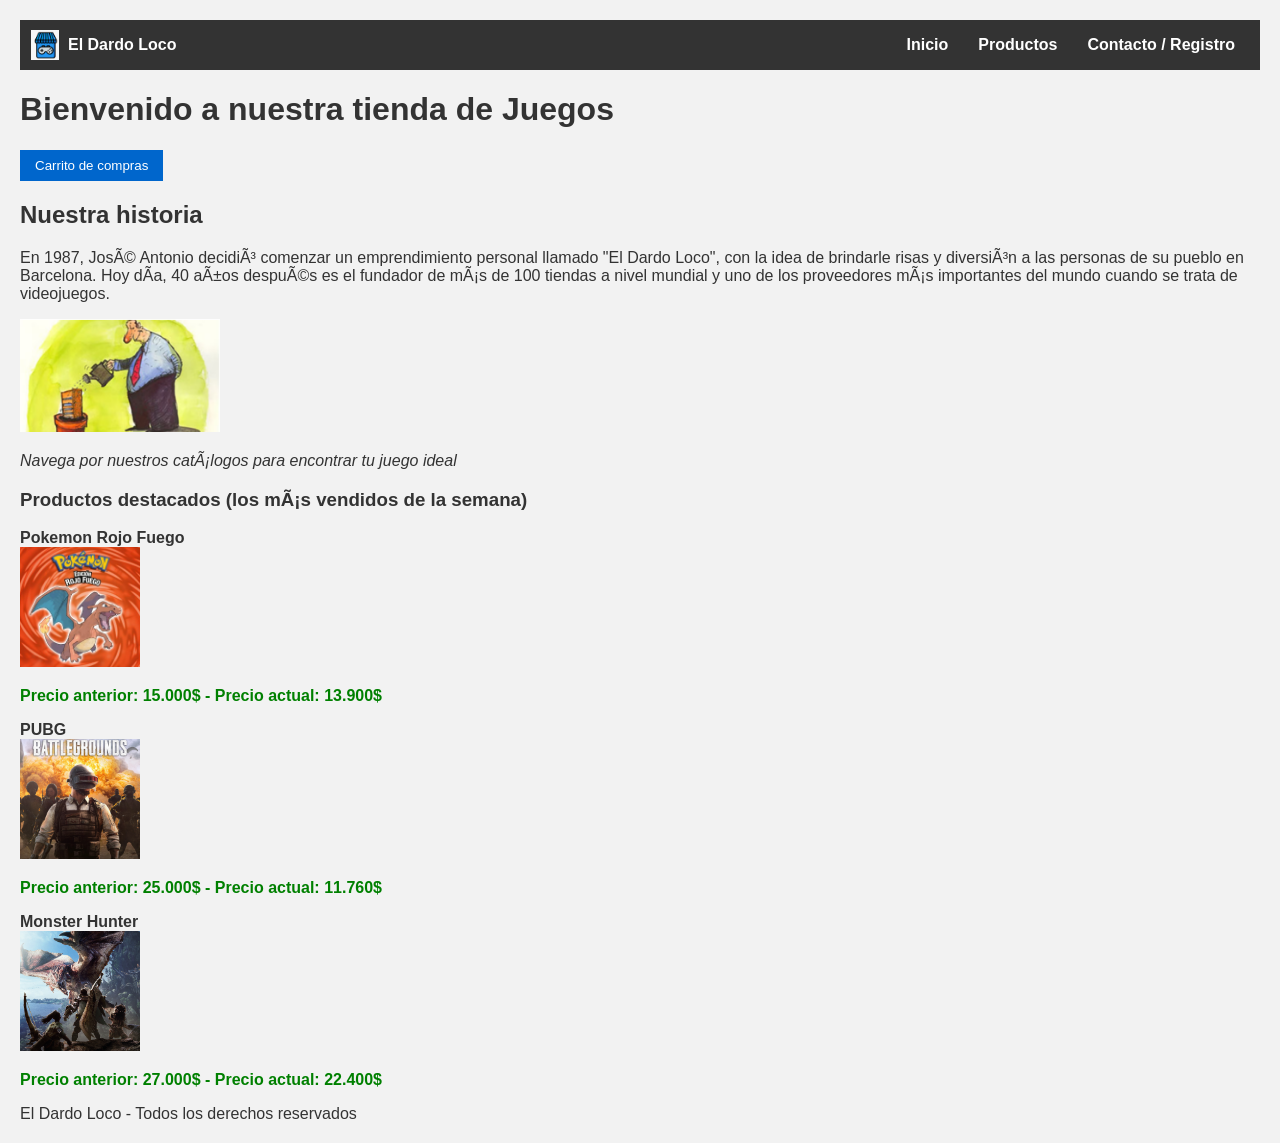
<file: index.html>
<!DOCTYPE html>
<html lang="es">
<head>
    <meta charset="UTF-8">
    <meta name="viewport" content="width=device-width, initial-scale=1.0">
    <title>Tienda de Juegos - Inicio</title>
    <link rel="stylesheet" href="casa.css">
</head>
<body>

    <nav class="navbar">
        <a class="index-html" href="index.html">
            <img class="imagen-logo" src="Imagenes/logo.png" alt="Mi Logo">
            <span class="logo-text">El Dardo Loco</span>
        </a>
        
        <div class="nav-links">
            <a class="links" href="index.html">Inicio</a>
            <a class="links" href="productos.html">Productos</a>
            <a class="links" href="contacto.html">Contacto / Registro</a>
        </div>
    </nav>

    <header>
        <h1 class="titulo" id="h1">Bienvenido a nuestra tienda de Juegos</h1>
    </header>

    <main>
        <button class="boton" title="Boton">Carrito de compras</button>
        
        <h2 id="h2">Nuestra historia</h2>
        <p id="descripcion">En 1987, JosÃ© Antonio decidiÃ³ comenzar un emprendimiento personal llamado "El Dardo Loco", con la idea de brindarle risas y diversiÃ³n a las personas de su pueblo en Barcelona. Hoy dÃ­a, 40 aÃ±os despuÃ©s es el fundador de mÃ¡s de 100 tiendas a nivel mundial y uno de los proveedores mÃ¡s importantes del mundo cuando se trata de videojuegos.</p>
        
        <img id="fundador" src="Imagenes/fundador.png" alt="Fundador de la empresa">
        
        <p id="navega"><em>Navega por nuestros catÃ¡logos para encontrar tu juego ideal</em></p>
        
        <h3 id="h3">Productos destacados (los mÃ¡s vendidos de la semana)</h3>
        
        <ul style="list-style: none; padding: 0;">
            <li class="lista" style="font-weight: bold;">Pokemon Rojo Fuego</li>
            <img class="destacados" src="Imagenes/pokemon.png" alt="Pokemon">
            <p class="precio">Precio anterior: <strong>15.000$</strong> - Precio actual: <strong>13.900$</strong></p>
            
            <li class="lista" style="font-weight: bold;">PUBG</li>
            <img class="destacados" src="Imagenes/pubg.png" alt="PUBG">
            <p class="precio">Precio anterior: <strong>25.000$</strong> - Precio actual: <strong>11.760$</strong></p>
            
            <li class="lista" style="font-weight: bold;">Monster Hunter</li>
            <img class="destacados" src="Imagenes/mostro.png" alt="Monster Hunter">
            <p class="precio">Precio anterior: <strong>27.000$</strong> - Precio actual: <strong>22.400$</strong></p>
        </ul>
    </main>

    <footer id="footer">
        El Dardo Loco - Todos los derechos reservados
    </footer>

</body>
</html>
</file>
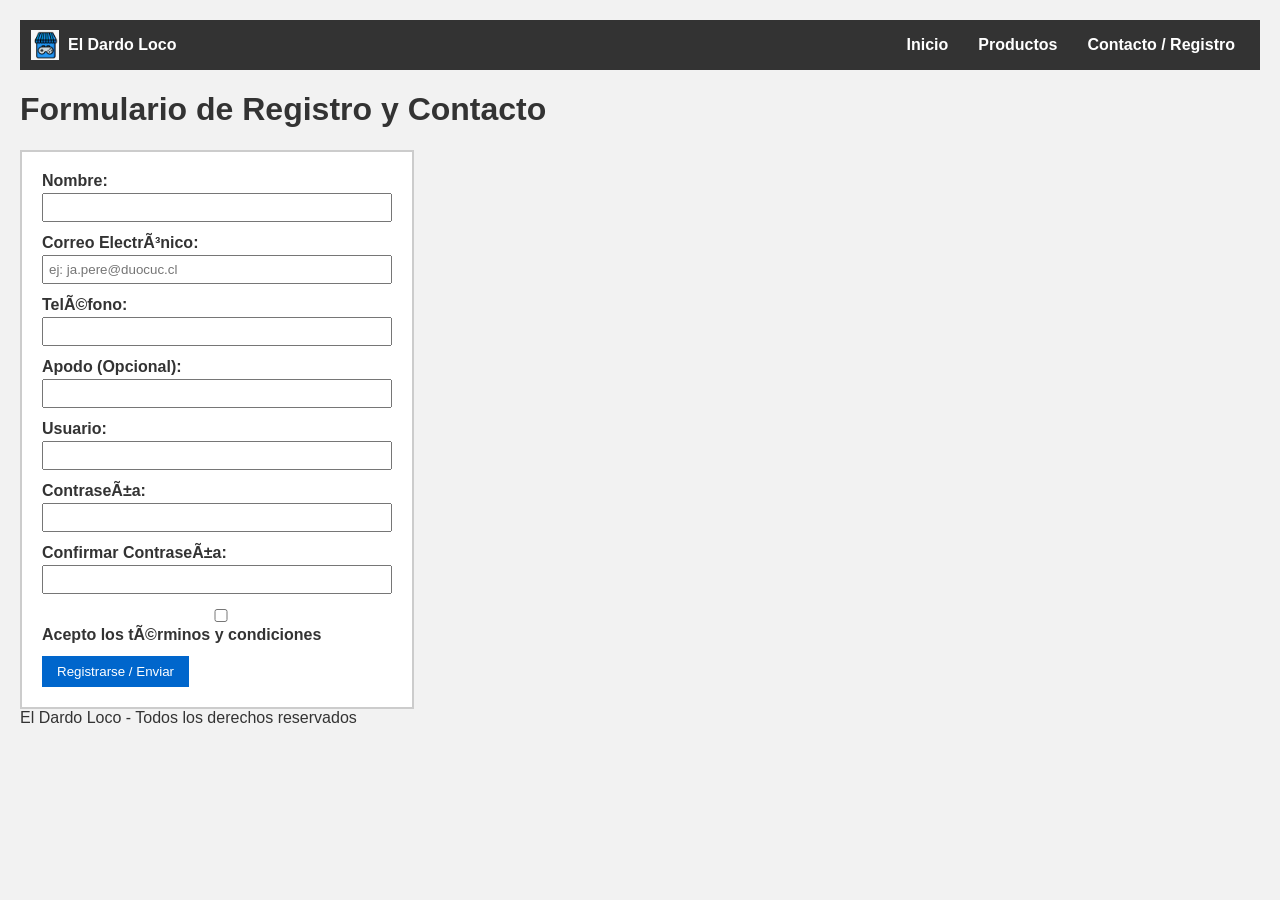
<file: contacto.html>
<!DOCTYPE html>
<html lang="es">
<head>
    <meta charset="UTF-8">
    <meta name="viewport" content="width=device-width, initial-scale=1.0">
    <title>Contacto y Registro - Tienda de Juegos</title>
    <link rel="stylesheet" href="casa.css">
</head>
<body>

    <nav class="navbar" >
        <a class="index-html" href="index.html">
            <img class="imagen-logo" src="Imagenes/logo.png" alt="Mi Logo">
            <span class="logo-text">El Dardo Loco</span>
        </a>
        
        <div class="nav-links">
            <a class="links" href="index.html">Inicio</a>
            <a class="links" href="productos.html">Productos</a>
            <a class="links" href="contacto.html">Contacto / Registro</a>
        </div>
    </nav>

    <header>
        <h1>Formulario de Registro y Contacto</h1>
    </header>

    <main>
        <form id="form-registro" novalidate>
            
            <div>
                <label for="nombre">Nombre:</label>
                <input type="text" id="nombre" name="nombre">
                <span id="error-nombre" class="error-texto"></span>
            </div>

            <div>
                <label for="correo">Correo ElectrÃ³nico:</label>
                <input type="text" id="correo" name="correo" placeholder="ej: ja.pere@duocuc.cl">
                <span id="error-correo" class="error-texto"></span>
            </div>

            <div>
                <label for="telefono">TelÃ©fono:</label>
                <input type="text" id="telefono" name="telefono">
                <span id="error-telefono" class="error-texto"></span>
            </div>

            <div>
                <label for="apodo">Apodo (Opcional):</label>
                <input type="text" id="apodo" name="apodo">
                <span id="error-apodo" class="error-texto"></span>
            </div>

            <div>
                <label for="usuario">Usuario:</label>
                <input type="text" id="usuario" name="usuario">
                <span id="error-usuario" class="error-texto"></span>
            </div>

            <div>
                <label for="clave">ContraseÃ±a:</label>
                <input type="password" id="clave" name="clave">
                <span id="error-clave" class="error-texto"></span>
            </div>

            <div>
                <label for="clave-confirmacion">Confirmar ContraseÃ±a:</label>
                <input type="password" id="clave-confirmacion" name="clave-confirmacion">
                <span id="error-clave-confirmacion" class="error-texto"></span>
            </div>

            <div>
                <input type="checkbox" id="terminos" name="terminos">
                <label for="terminos" style="display:inline;">Acepto los tÃ©rminos y condiciones</label>
                <span id="error-terminos" class="error-texto"></span>
            </div>

            <button type="submit">Registrarse / Enviar</button>

            <p id="mensaje-exito" hidden>
                Â¡Registro exitoso! Los datos han sido enviados correctamente.
            </p>

        </form>
    </main>

    <footer id="footer">
        El Dardo Loco - Todos los derechos reservados
    </footer>

    <script src="TiendaJuegos.js"></script>
</body>
</html>
</file>
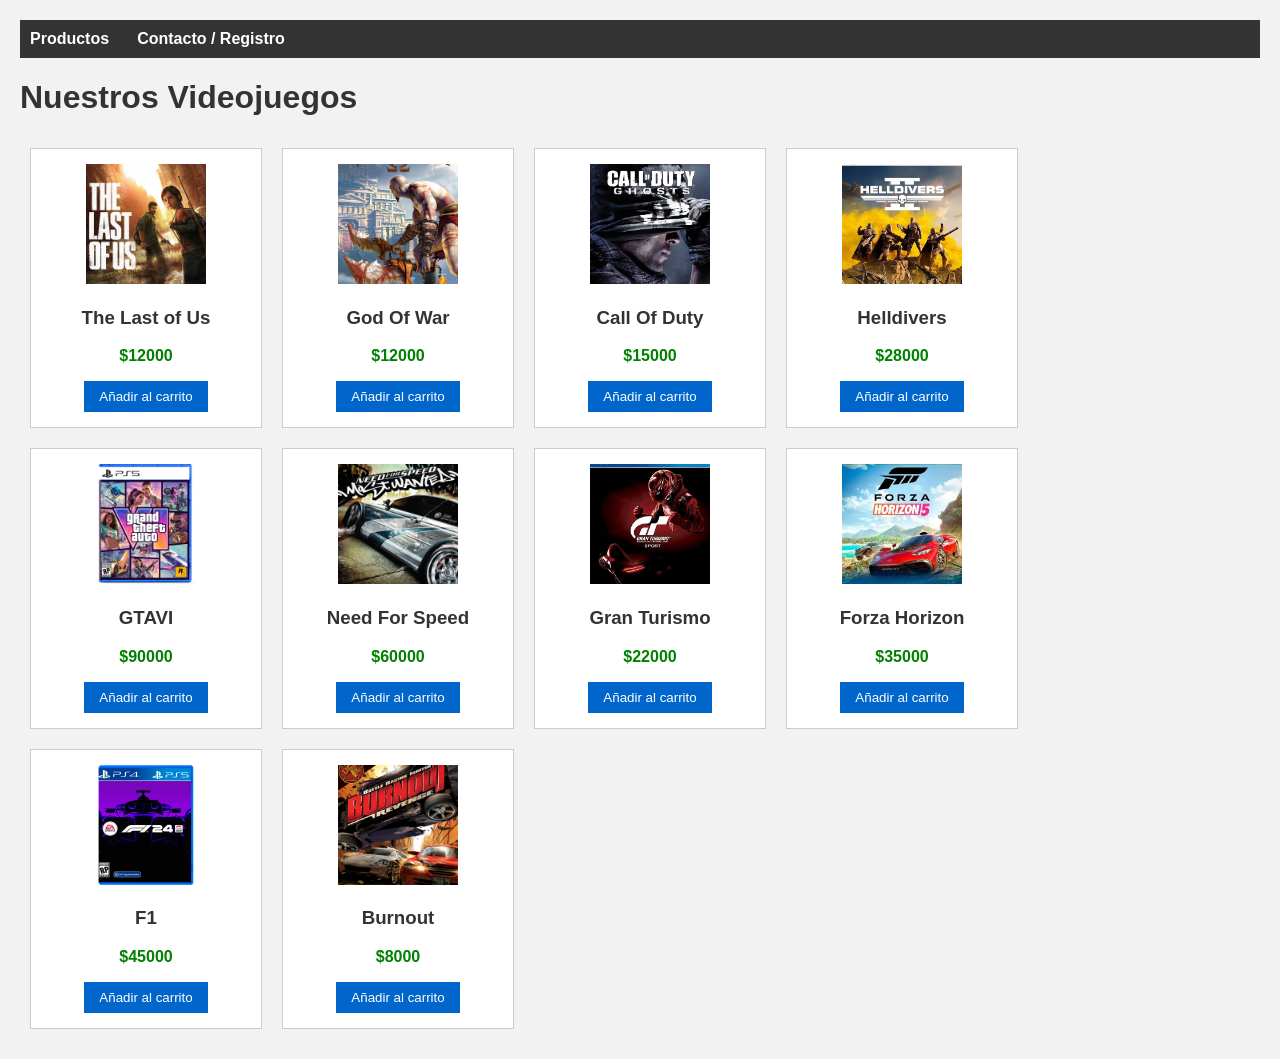
<file: productos.html>
<!DOCTYPE html>
<html lang="es">
<head>
  <meta charset="UTF-8">
  <meta name="viewport" content="width=device-width, initial-scale=1.0">
  <title>Catálogo de Productos - Tienda de Videojuegos</title>
  <link rel="stylesheet" href="casa.css">
</head>
<body>

  <header>
    <nav>
      <a href="productos.html">Productos</a> | 
      <a href="contacto.html">Contacto / Registro</a>
    </nav>
    <h1>Nuestros Videojuegos</h1>
  </header>

  <main>
    <ul id="productos" class="contenedor-productos"></ul>
  </main>

  <script src="TiendaJuegos.js"></script>
</body>
</html>
</file>
<file: casa.css>
body {
  background-color: #f2f2f2;
  font-family: Arial, sans-serif;
  margin: 20px;
  color: #333;
}

nav {
  background-color: #333;
  padding: 10px;
  margin-bottom: 20px;
}

nav a {
  color: white;
  text-decoration: none;
  margin-right: 15px;
  font-weight: bold;
}

nav a:hover {
  text-decoration: underline;
}

.nav-links{
    display: flex;
    gap: 15px;
    margin-left: auto;
}

.navbar{
    display: flex;
    align-items: center;
    gap: 15px;
    background-color: #333;
    padding: 10px;
}

#productos {
  list-style: none;
  padding: 0;
}

.producto {
  background-color: white;
  border: 1px solid #ccc;
  padding: 15px;
  margin: 10px;
  width: 200px;
  display: inline-block; 
  vertical-align: top;
  text-align: center;
}

.producto img {
  width: 120px;
  height: 120px;
  object-fit: cover;
}

.precio {
  color: green;
  font-weight: bold;
}

form {
  background-color: white;
  border: 2px solid #ccc;
  padding: 20px;
  width: 350px;
}

form div {
  margin-bottom: 12px;
}

form label {
  display: block;
  font-weight: bold;
  margin-bottom: 3px;
}

form input {
  width: 100%;
  padding: 5px;
  box-sizing: border-box; 
}

.campo-invalido {
  border: 2px solid red;
}

.error-texto {
  color: red;
  font-size: 11px;
  display: block;
  margin-top: 2px;
}

button {
  background-color: #0066cc;
  color: white;
  padding: 8px 15px;
  border: none;
  cursor: pointer;
}

button:hover {
  background-color: #004d99;
}

.campo-invalido {
    border: 2px solid red;
}
.error-texto {
    color: red;
    font-size: 12px;
    display: block;
    margin-top: 4px;
}

.destacados{
    width: 120px; 
    height: 120px; 
    object-fit: cover;
}

.footer{
    margin-top: 30px;
    font-size: 14px;
    color: #666;
}

#fundador{
    width: 200px;
    height: auto;
}

.links{
    color: white;
    text-decoration: none;
}

.index-html{
    display: flex;
    align-items: center;
    gap: 8px;
    text-decoration: none;
    color: white;
}

.imagen-logo{
    width: 30px;
    height: 30px;
    object-fit: contain;
}

.logo-text{
    font-weight: bold;
}

.mesaje-exitoso{
    color: green;
    font-weight: bold;
    margin-top: 15px;
}
</file>
